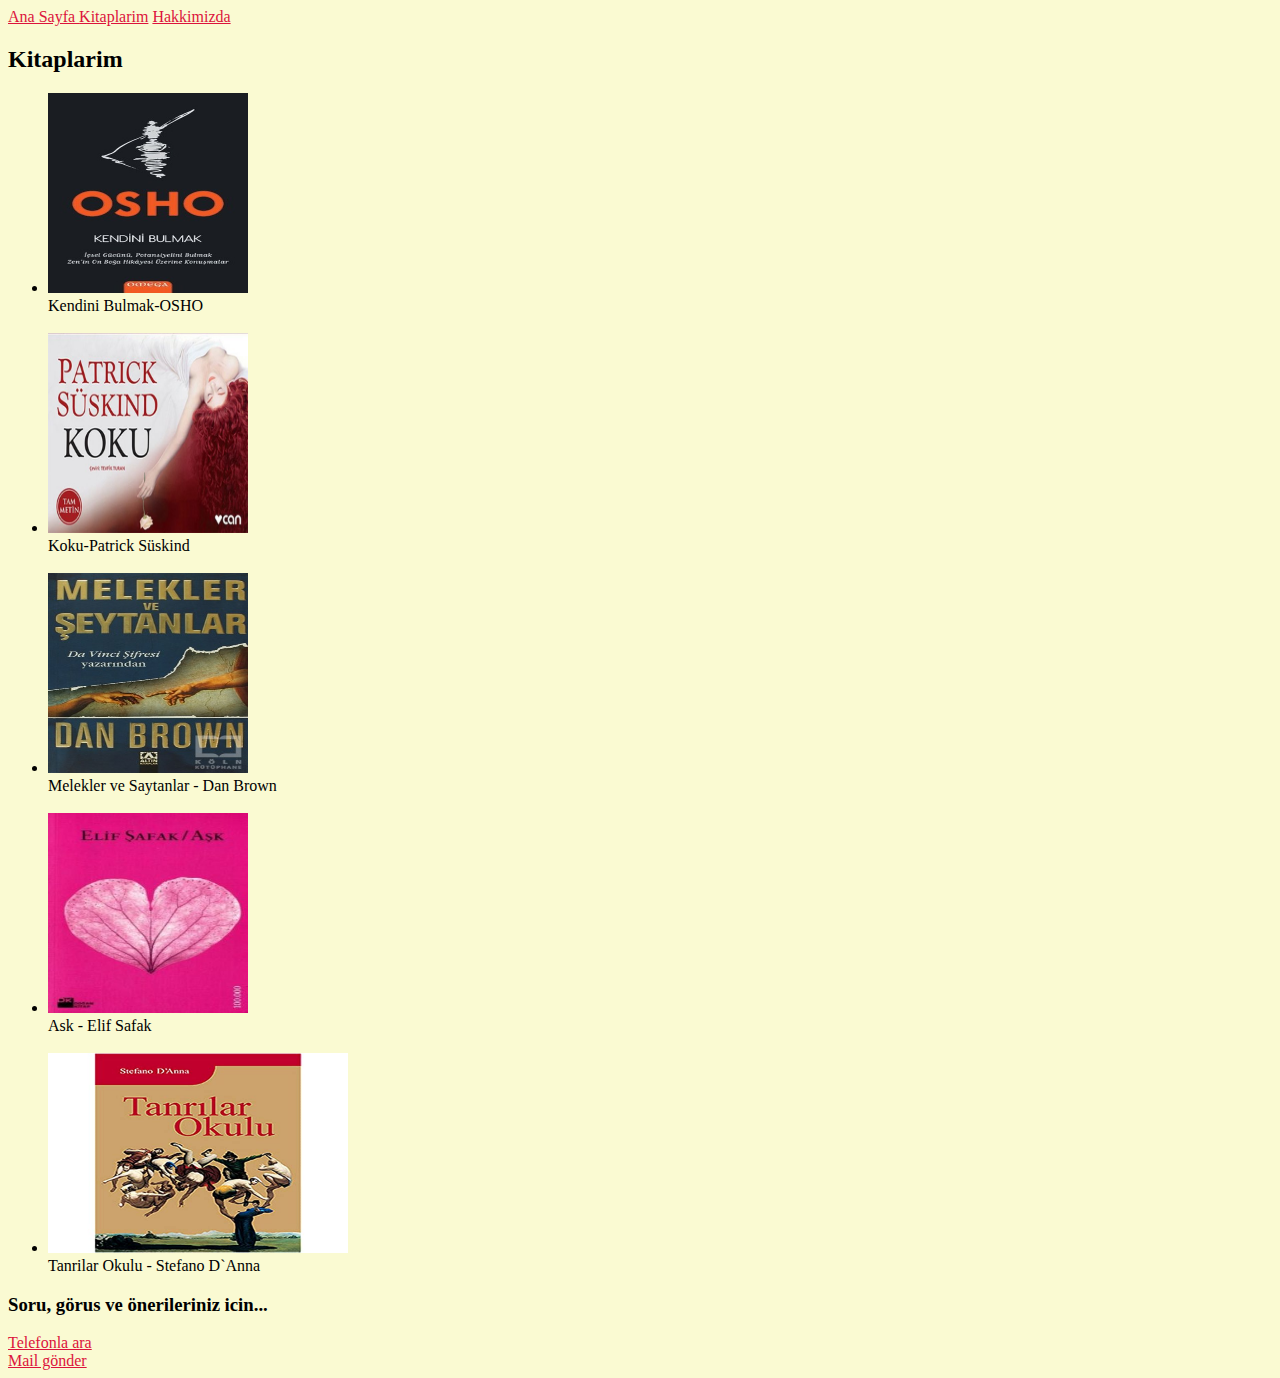
<file: index.html>
<!DOCTYPE html>
<html lang="en">
<head>
    <meta charset="UTF-8">
    <meta http-equiv="X-UA-Compatible" content="IE=edge">
    <meta name="viewport" content="width=device-width, initial-scale=1.0">
    <title>Kitap Külübüm</title>
    <link rel="stylesheet" href="CSS/style.css">
</head>
<body>
    <nav>
        <a href="index.html">Ana Sayfa </a>
        <a href="products.html">Kitaplarim</a>
        <a href="about-us.html">Hakkimizda</a>
    </nav>

    <section>
        <h2>Kitaplarim</h2>
        <ul>
            <li>
                <img src="Resimler/Kendini Bulmak-OSHO.jpg" alt="OSHO" width="200px" height="200px">
                <br> Kendini Bulmak-OSHO
            </li>
            <br>
            <li>
                <img src="Resimler/Koku- Patrick Süskind.jpg" alt="Patrick-Süskind" width="200px" height="200px">
                <br> Koku-Patrick Süskind
            </li>
            <br>
            <li>
                <img src="Resimler/Melekler ve Seytanlar- Dan Brown.jpg" alt="Dan Brown" width="200px" height="200px">
                <br> Melekler ve Saytanlar - Dan Brown
            </li>
            <br>
            <li>
                <img src="Resimler/Ask-Elif Safak.jpg" alt="Elif Safak" width="200px" height="200px">
                <br> Ask - Elif Safak
            </li>
            <br>
            <li>
                <img src="Resimler/Tanrilar Okulu- Stefano D`Anna.jpg" alt="Stefano D`Anna" width="300px" height="200px">
                <br> Tanrilar Okulu - Stefano D`Anna
            </li>
        </ul>
    </section>

    <!-- Footer Start-->
    <footer>
        <h3>
            Soru, görus ve önerileriniz icin...
        </h3>
        <a href="tel:0515 1511515">
            Telefonla ara
        </a>
        <br>    
        <a href="mailto:ahmetsen@example.com">
            Mail gönder
        </a>
    </footer>
    <!-- Footer End-->
</body>
</html>
</file>
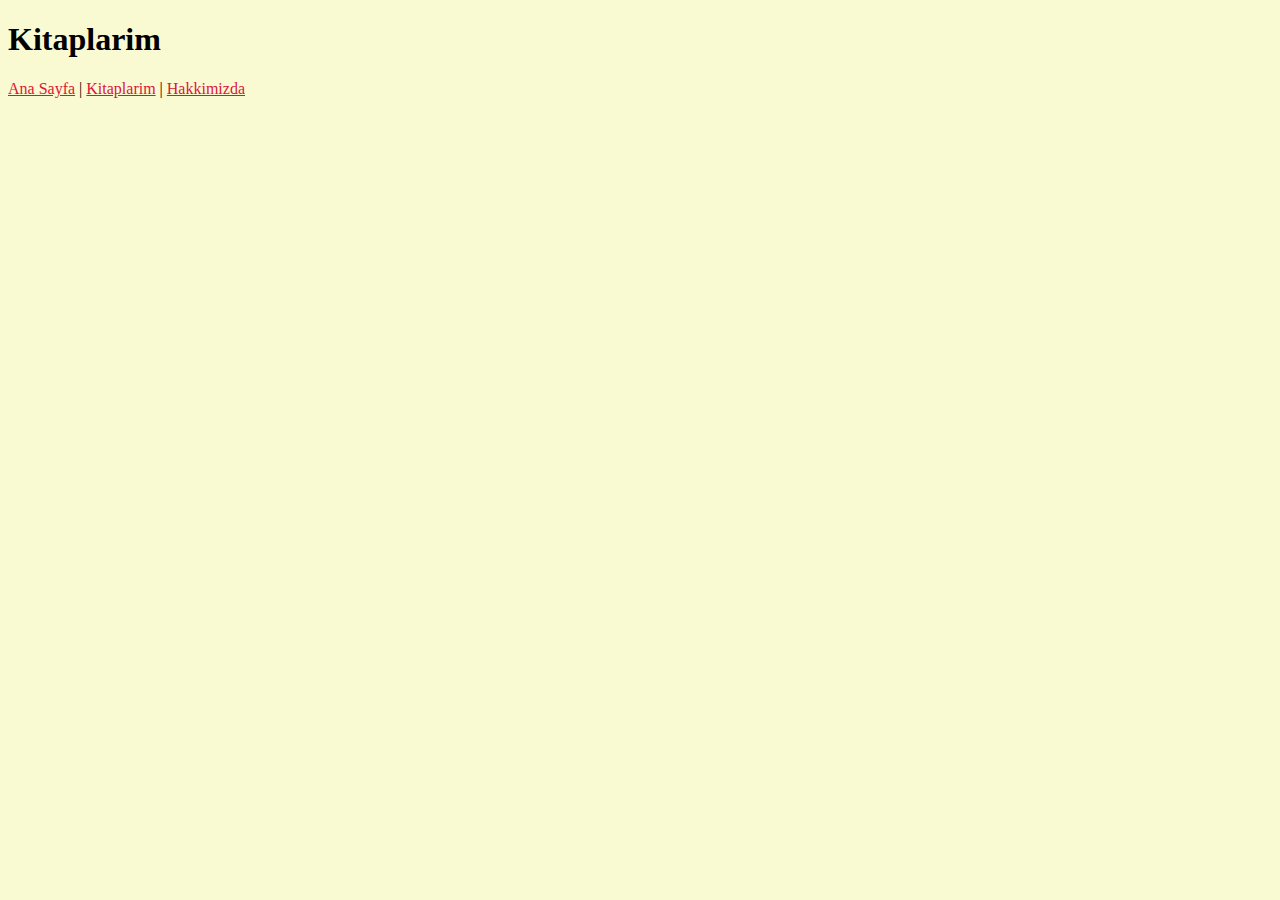
<file: about-us.html>
<!DOCTYPE html>
<html lang="en">
<head>
    <meta charset="UTF-8">
    <meta http-equiv="X-UA-Compatible" content="IE=edge">
    <meta name="viewport" content="width=device-width, initial-scale=1.0">
    <title>Hakkimizda</title>
    <link rel="stylesheet" href="CSS/style.css">
</head>
<body>
    <h1>Kitaplarim</h1>

    <a href="index.html">Ana Sayfa</a> | 
    <a href="products.html">Kitaplarim</a> |
    <a href="about-us.html">Hakkimizda</a>
</body>
</html>
</file>
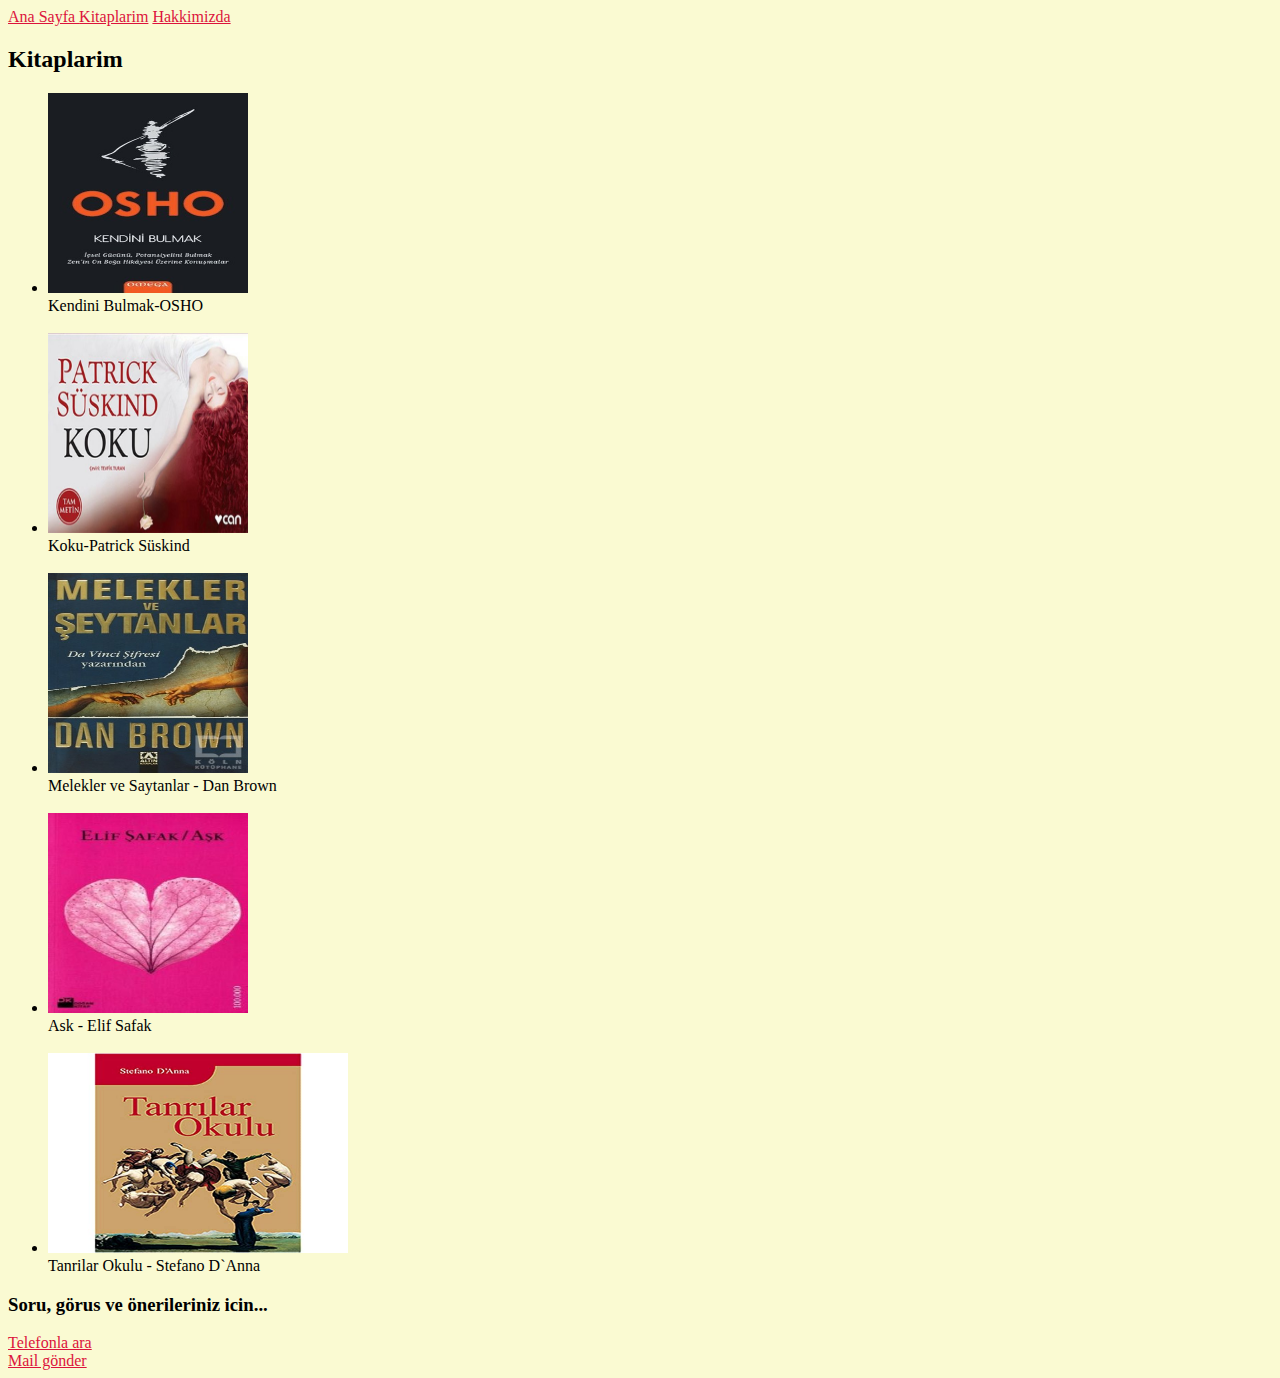
<file: products.html>
<!DOCTYPE html>
<html lang="en">
<head>
    <meta charset="UTF-8">
    <meta http-equiv="X-UA-Compatible" content="IE=edge">
    <meta name="viewport" content="width=device-width, initial-scale=1.0">
    <title>Kitaplarim</title>
    <link rel="stylesheet" href="CSS/style.css">
</head>
<body>
    <nav>
        <a href="index.html">Ana Sayfa </a>
        <a href="products.html">Kitaplarim</a>
        <a href="about-us.html">Hakkimizda</a>
    </nav>

    <section>
        <h2>Kitaplarim</h2>
        <ul>
            <li>
                <img src="Resimler/Kendini Bulmak-OSHO.jpg" alt="OSHO" width="200px" height="200px">
                <br> Kendini Bulmak-OSHO
            </li>
            <br>
            <li>
                <img src="Resimler/Koku- Patrick Süskind.jpg" alt="Patrick-Süskind" width="200px" height="200px">
                <br> Koku-Patrick Süskind
            </li>
            <br>
            <li>
                <img src="Resimler/Melekler ve Seytanlar- Dan Brown.jpg" alt="Dan Brown" width="200px" height="200px">
                <br> Melekler ve Saytanlar - Dan Brown
            </li>
            <br>
            <li>
                <img src="Resimler/Ask-Elif Safak.jpg" alt="Elif Safak" width="200px" height="200px">
                <br> Ask - Elif Safak
            </li>
            <br>
            <li>
                <img src="Resimler/Tanrilar Okulu- Stefano D`Anna.jpg" alt="Stefano D`Anna" width="300px" height="200px">
                <br> Tanrilar Okulu - Stefano D`Anna
            </li>
        </ul>
    </section>

    <!-- Footer Start-->
    <footer>
        <h3>
            Soru, görus ve önerileriniz icin...
        </h3>
        <a href="tel:0515 1511515">
            Telefonla ara
        </a>
        <br>    
        <a href="mailto:ahmetsen@example.com">
            Mail gönder
        </a>
    </footer>
    <!-- Footer End-->
</body>
</html>
</file>
<file: CSS/style.css>
body {
    background-color: lightgoldenrodyellow;
}

a {
    color: crimson;
}
</file>
